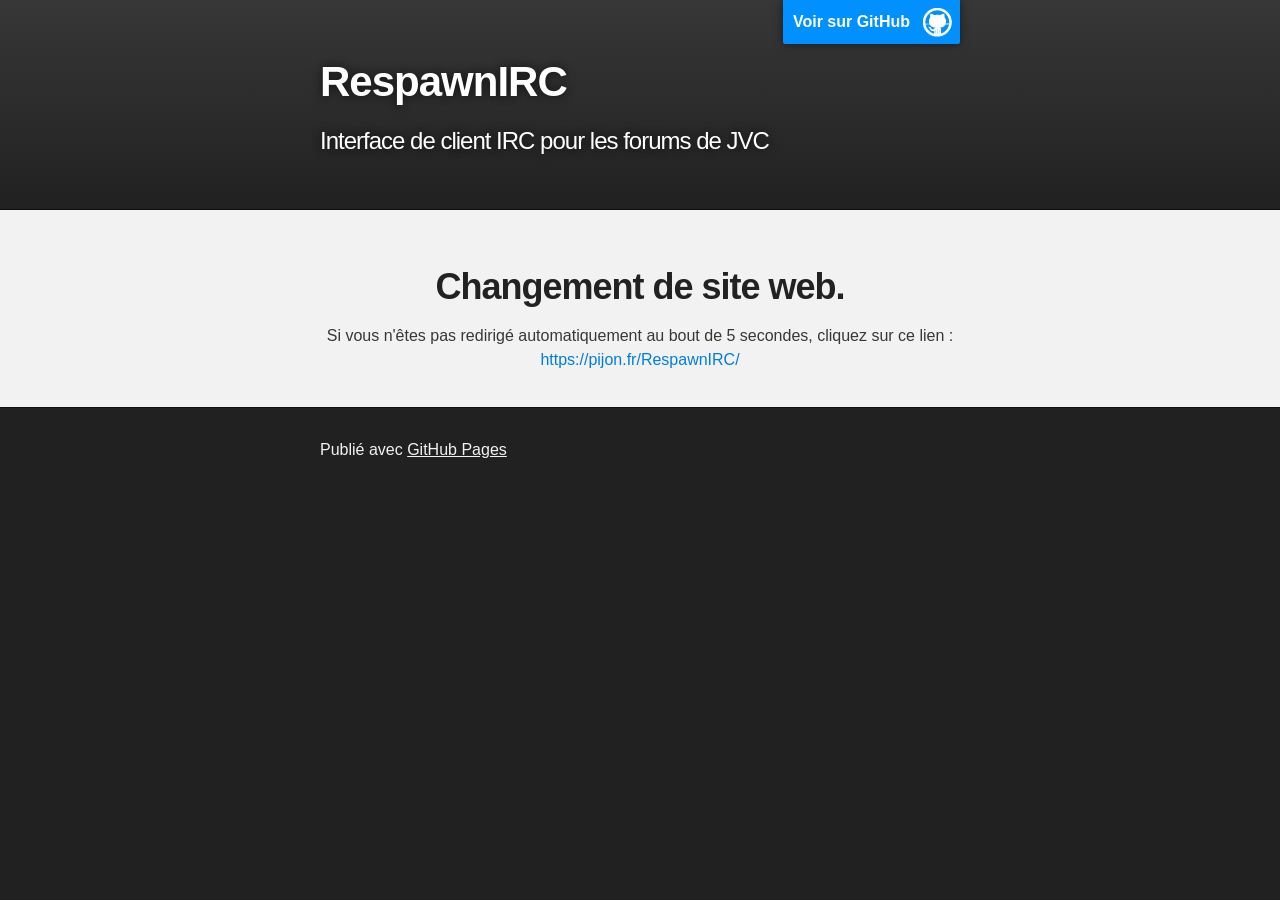
<file: index.html>
<!DOCTYPE html>
<html>

  <head>
    <meta charset='utf-8'>
    <meta http-equiv="X-UA-Compatible" content="chrome=1">
    <meta name="description" content="RespawnIRC : ">
    <meta http-equiv="refresh" content="5; url=https://pijon.fr/RespawnIRC/" />

    <link rel="stylesheet" type="text/css" media="screen" href="stylesheets/stylesheet.css">

    <title>RespawnIRC</title>
  </head>

  <body>

    <!-- HEADER -->
    <div id="header_wrap" class="outer">
        <header class="inner">
          <a id="forkme_banner" href="https://github.com/LEpigeon888/RespawnIRC">Voir sur GitHub</a>

          <h1 id="project_title">RespawnIRC</h1>
          <h2 id="project_tagline">Interface de client IRC pour les forums de JVC</h2>
        </header>
    </div>

    <!-- MAIN CONTENT -->
    <div id="main_content_wrap" class="outer">
      <section id="main_content" class="inner">
        <center><h1>Changement de site web.</h1>
        <p>Si vous n'êtes pas redirigé automatiquement au bout de 5 secondes, cliquez sur ce lien : <a href="https://pijon.fr/RespawnIRC/">https://pijon.fr/RespawnIRC/</a></p></center>
      </section>
    </div>

    <!-- FOOTER  -->
    <div id="footer_wrap" class="outer">
      <footer class="inner">
        <p>Publié avec <a href="https://pages.github.com">GitHub Pages</a></p>
      </footer>
    </div>

    

  </body>
</html>
</file>
<file: stylesheets/stylesheet.css>
/*******************************************************************************
Slate Theme for GitHub Pages
by Jason Costello, @jsncostello
*******************************************************************************/

@import url(github-light.css);

/*******************************************************************************
MeyerWeb Reset
*******************************************************************************/

html, body, div, span, applet, object, iframe,
h1, h2, h3, h4, h5, h6, p, blockquote, pre,
a, abbr, acronym, address, big, cite, code,
del, dfn, em, img, ins, kbd, q, s, samp,
small, strike, strong, sub, sup, tt, var,
b, u, i, center,
dl, dt, dd, ol, ul, li,
fieldset, form, label, legend,
table, caption, tbody, tfoot, thead, tr, th, td,
article, aside, canvas, details, embed,
figure, figcaption, footer, header, hgroup,
menu, nav, output, ruby, section, summary,
time, mark, audio, video {
  margin: 0;
  padding: 0;
  border: 0;
  font: inherit;
  vertical-align: baseline;
}

/* HTML5 display-role reset for older browsers */
article, aside, details, figcaption, figure,
footer, header, hgroup, menu, nav, section {
  display: block;
}

ol, ul {
  list-style: none;
}

table {
  border-collapse: collapse;
  border-spacing: 0;
}

/*******************************************************************************
Theme Styles
*******************************************************************************/

body {
  box-sizing: border-box;
  color:#373737;
  background: #212121;
  font-size: 16px;
  font-family: 'Myriad Pro', Calibri, Helvetica, Arial, sans-serif;
  line-height: 1.5;
  -webkit-font-smoothing: antialiased;
}

h1, h2, h3, h4, h5, h6 {
  margin: 10px 0;
  font-weight: 700;
  color:#222222;
  font-family: 'Lucida Grande', 'Calibri', Helvetica, Arial, sans-serif;
  letter-spacing: -1px;
}

h1 {
  font-size: 36px;
  font-weight: 700;
}

h2 {
  padding-bottom: 10px;
  font-size: 32px;
  background: url('../images/bg_hr.png') repeat-x bottom;
}

h3 {
  font-size: 24px;
}

h4 {
  font-size: 21px;
}

h5 {
  font-size: 18px;
}

h6 {
  font-size: 16px;
}

p {
  margin: 10px 0 15px 0;
}

footer p {
  color: #f2f2f2;
}

a {
  text-decoration: none;
  color: #007edf;
  text-shadow: none;

  transition: color 0.5s ease;
  transition: text-shadow 0.5s ease;
  -webkit-transition: color 0.5s ease;
  -webkit-transition: text-shadow 0.5s ease;
  -moz-transition: color 0.5s ease;
  -moz-transition: text-shadow 0.5s ease;
  -o-transition: color 0.5s ease;
  -o-transition: text-shadow 0.5s ease;
  -ms-transition: color 0.5s ease;
  -ms-transition: text-shadow 0.5s ease;
}

a:hover, a:focus {text-decoration: underline;}

footer a {
  color: #F2F2F2;
  text-decoration: underline;
}

em {
  font-style: italic;
}

strong {
  font-weight: bold;
}

img {
  position: relative;
  margin: 0 auto;
  max-width: 739px;
  padding: 5px;
  margin: 10px 0 10px 0;
  border: 1px solid #ebebeb;

  box-shadow: 0 0 5px #ebebeb;
  -webkit-box-shadow: 0 0 5px #ebebeb;
  -moz-box-shadow: 0 0 5px #ebebeb;
  -o-box-shadow: 0 0 5px #ebebeb;
  -ms-box-shadow: 0 0 5px #ebebeb;
}

p img {
  display: inline;
  margin: 0;
  padding: 0;
  vertical-align: middle;
  text-align: center;
  border: none;
}

pre, code {
  width: 100%;
  color: #222;
  background-color: #fff;

  font-family: Monaco, "Bitstream Vera Sans Mono", "Lucida Console", Terminal, monospace;
  font-size: 14px;

  border-radius: 2px;
  -moz-border-radius: 2px;
  -webkit-border-radius: 2px;
}

pre {
  width: 100%;
  padding: 10px;
  box-shadow: 0 0 10px rgba(0,0,0,.1);
  overflow: auto;
}

code {
  padding: 3px;
  margin: 0 3px;
  box-shadow: 0 0 10px rgba(0,0,0,.1);
}

pre code {
  display: block;
  box-shadow: none;
}

blockquote {
  color: #666;
  margin-bottom: 20px;
  padding: 0 0 0 20px;
  border-left: 3px solid #bbb;
}


ul, ol, dl {
  margin-bottom: 15px
}

ul {
  list-style-position: inside;
  list-style: disc;
  padding-left: 20px;
}

ol {
  list-style-position: inside;
  list-style: decimal;
  padding-left: 20px;
}

dl dt {
  font-weight: bold;
}

dl dd {
  padding-left: 20px;
  font-style: italic;
}

dl p {
  padding-left: 20px;
  font-style: italic;
}

hr {
  height: 1px;
  margin-bottom: 5px;
  border: none;
  background: url('../images/bg_hr.png') repeat-x center;
}

table {
  border: 1px solid #373737;
  margin-bottom: 20px;
  text-align: left;
 }

th {
  font-family: 'Lucida Grande', 'Helvetica Neue', Helvetica, Arial, sans-serif;
  padding: 10px;
  background: #373737;
  color: #fff;
 }

td {
  padding: 10px;
  border: 1px solid #373737;
 }

form {
  background: #f2f2f2;
  padding: 20px;
}

/*******************************************************************************
Full-Width Styles
*******************************************************************************/

.outer {
  width: 100%;
}

.inner {
  position: relative;
  max-width: 640px;
  padding: 20px 10px;
  margin: 0 auto;
}

#forkme_banner {
  display: block;
  position: absolute;
  top:0;
  right: 10px;
  z-index: 10;
  padding: 10px 50px 10px 10px;
  color: #fff;
  background: url('../images/blacktocat.png') #0090ff no-repeat 95% 50%;
  font-weight: 700;
  box-shadow: 0 0 10px rgba(0,0,0,.5);
  border-bottom-left-radius: 2px;
  border-bottom-right-radius: 2px;
}

#header_wrap {
  background: #212121;
  background: -moz-linear-gradient(top, #373737, #212121);
  background: -webkit-linear-gradient(top, #373737, #212121);
  background: -ms-linear-gradient(top, #373737, #212121);
  background: -o-linear-gradient(top, #373737, #212121);
  background: linear-gradient(top, #373737, #212121);
}

#header_wrap .inner {
  padding: 50px 10px 30px 10px;
}

#project_title {
  margin: 0;
  color: #fff;
  font-size: 42px;
  font-weight: 700;
  text-shadow: #111 0px 0px 10px;
}

#project_tagline {
  color: #fff;
  font-size: 24px;
  font-weight: 300;
  background: none;
  text-shadow: #111 0px 0px 10px;
}

#downloads {
  position: absolute;
  width: 210px;
  z-index: 10;
  bottom: -40px;
  right: 0;
  height: 70px;
  background: url('../images/icon_download.png') no-repeat 0% 90%;
}

.zip_download_link {
  display: block;
  float: right;
  width: 90px;
  height:70px;
  text-indent: -5000px;
  overflow: hidden;
  background: url(../images/sprite_download.png) no-repeat bottom left;
}

.tar_download_link {
  display: block;
  float: right;
  width: 90px;
  height:70px;
  text-indent: -5000px;
  overflow: hidden;
  background: url(../images/sprite_download.png) no-repeat bottom right;
  margin-left: 10px;
}

.zip_download_link:hover {
  background: url(../images/sprite_download.png) no-repeat top left;
}

.tar_download_link:hover {
  background: url(../images/sprite_download.png) no-repeat top right;
}

#main_content_wrap {
  background: #f2f2f2;
  border-top: 1px solid #111;
  border-bottom: 1px solid #111;
}

#main_content {
  padding-top: 40px;
}

#footer_wrap {
  background: #212121;
}



/*******************************************************************************
Small Device Styles
*******************************************************************************/

@media screen and (max-width: 480px) {
  body {
    font-size:14px;
  }

  #downloads {
    display: none;
  }

  .inner {
    min-width: 320px;
    max-width: 480px;
  }

  #project_title {
  font-size: 32px;
  }

  h1 {
    font-size: 28px;
  }

  h2 {
    font-size: 24px;
  }

  h3 {
    font-size: 21px;
  }

  h4 {
    font-size: 18px;
  }

  h5 {
    font-size: 14px;
  }

  h6 {
    font-size: 12px;
  }

  code, pre {
    min-width: 320px;
    max-width: 480px;
    font-size: 11px;
  }

}
</file>
